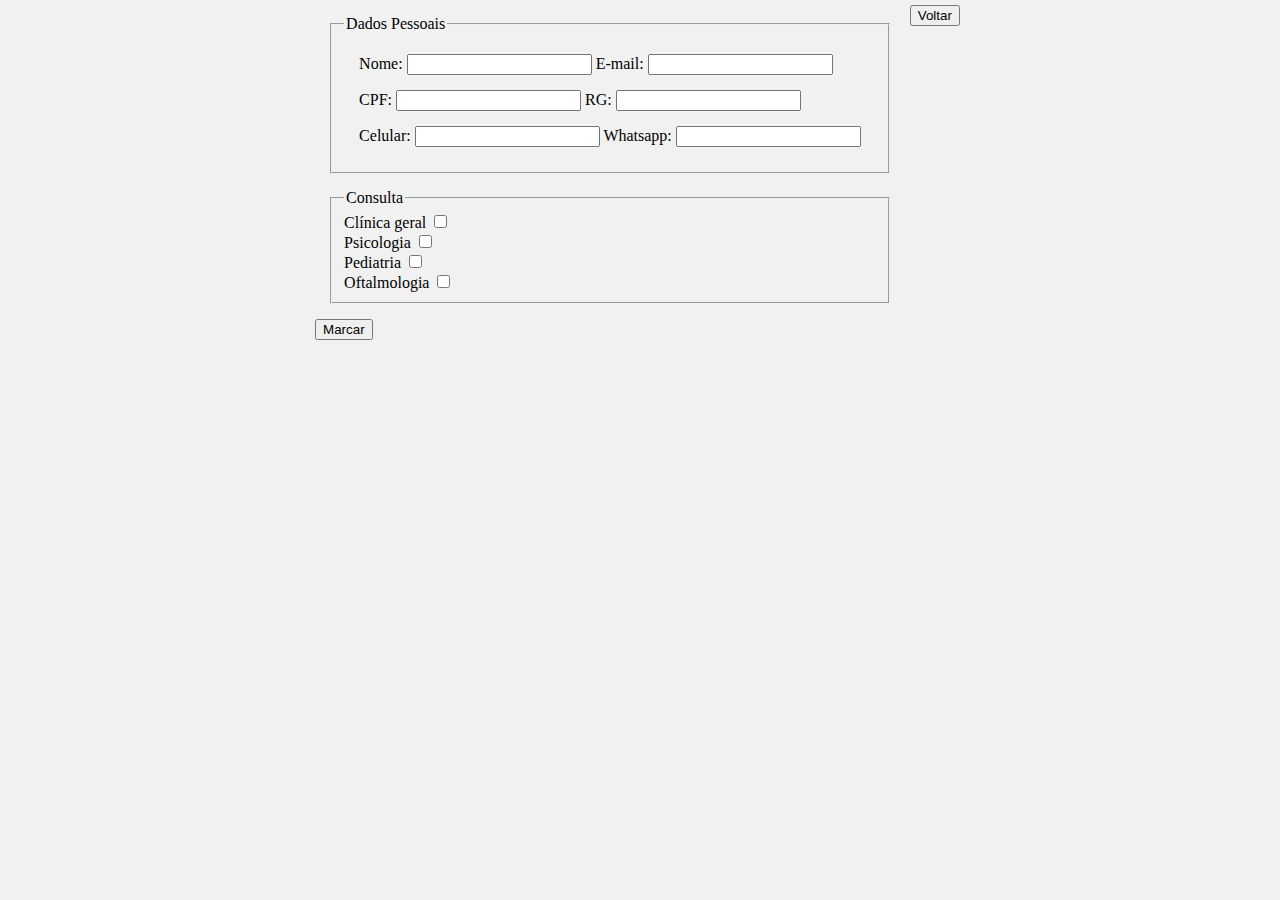
<file: agendaConsulte.html>
<!DOCTYPE html>
<html lang="en">
<head>
    <meta charset="UTF-8">
    <meta name="viewport" content="width=device-width, initial-scale=1.0">
    <title>Agende Uma Consulta</title>
    <link rel="stylesheet" href="base.css">
</head>
<body>
    <form action="">
        <fieldset>
            <legend>Dados Pessoais</legend>
            <div class="row">
                <label>Nome:</label> <input type="text">
                <label>E-mail:</label> <input type="email">
            </div>
            <div class="row">
                <label>CPF:</label> <input type="text">
                <label>RG:</label> <input type="text">
            </div>
            <div class="row">
                <label>Celular:</label> <input type="text">
                <label>Whatsapp:</label> <input type="text">
            </div>
        </fieldset>
        <fieldset>
            <legend>Consulta</legend>
            <div>
            <label>Clínica geral</label> <input type="checkbox" name="Clínica geral" id="Clínica geral">
            </div>
            <div>
            <label>Psicologia</label> <input type="checkbox" name="Psicologia" id="Psicologia">
           </div>
           <div>
            <label>Pediatria</label> <input type="checkbox" name="Pediatria" id="Pediatria">
           </div>
           <div>
            <label>Oftalmologia</label> <input type="checkbox" name="Oftalmologia" id="Oftalmologia">
           </div>
        </fieldset>
        <button class="marcar">Marcar</button>
        
    </form>
    <a href="index.html" class="voltar">
        <button>Voltar</button>
    </a>
    
</body>
</html>
</file>
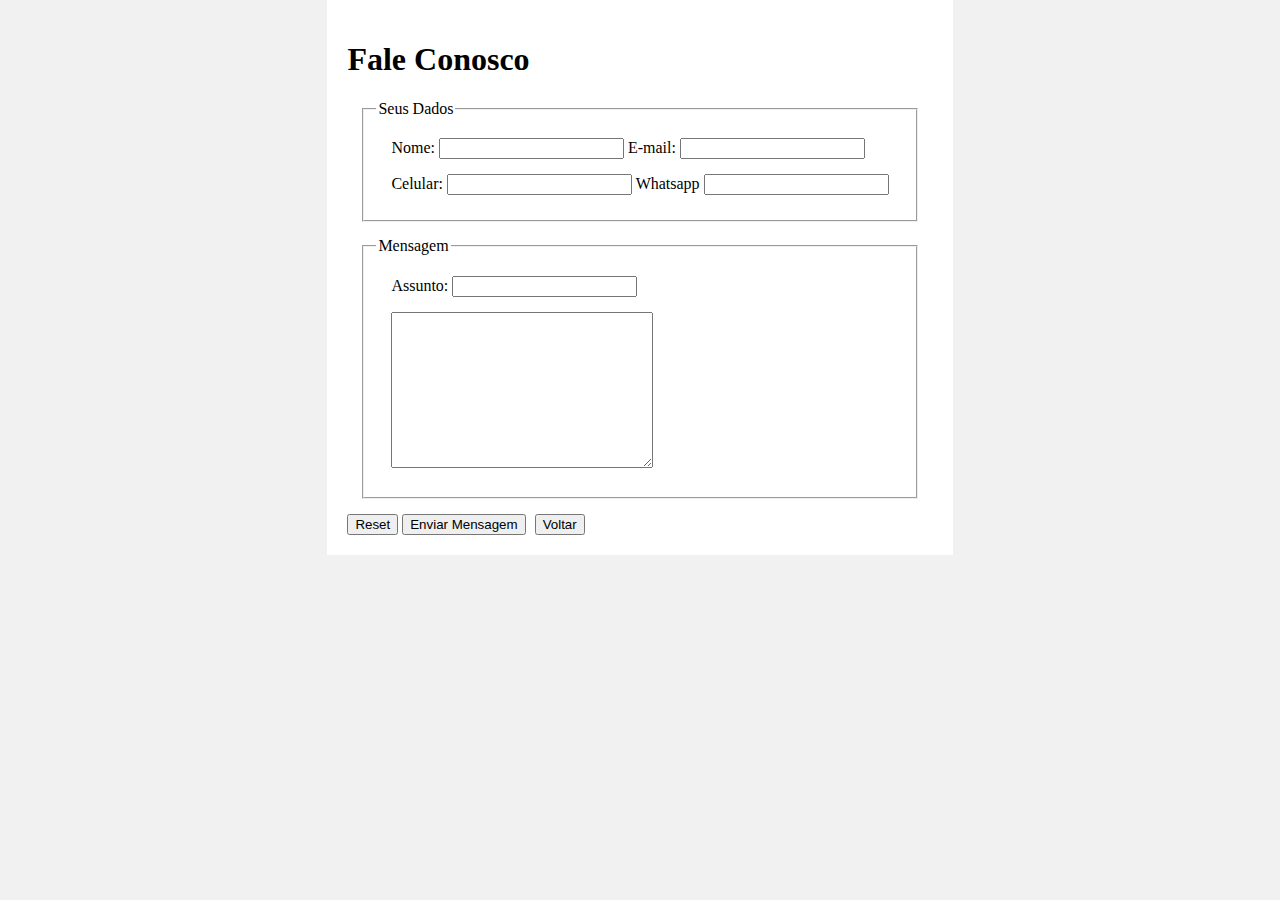
<file: FaleConosco.html>
<!DOCTYPE html>
<html lang="pt-br">
<head>
    <meta charset="UTF-8">
    <meta name="viewport" content="width=device-width, initial-scale=1.0">
    <title>Fale Conosco</title>
    <link rel="stylesheet" href="base.css">
</head>
<body>
    <div class="content">
    <h1>Fale Conosco</h1>
    <fieldset>
        <legend>Seus Dados</legend>
        <form action="contect">
        <div class="row">
        <label>Nome: </label> <input type="text">
        <label>E-mail:</label> <input type="email" class="email">
        </div>
        <div class="row">
         <label for="">Celular:</label> <input type="text">
         <label for="">Whatsapp</label> <input type="text">
        </div>
    </fieldset>
    <fieldset>
        <legend>Mensagem</legend>
        <div class="row">
         <label>Assunto:</label> <input type="text">
        </div>
        <div class="row">
        <textarea name="Mensagem" id="" cols="30" rows="10"></textarea>
        </div>
        </form>
    </fieldset>
    <button type="reset">Reset</button>
    <button type="submit">Enviar Mensagem</button>
    <a href="index.html"><button>Voltar</button></a>
    </div>
</body>
</html>
</file>
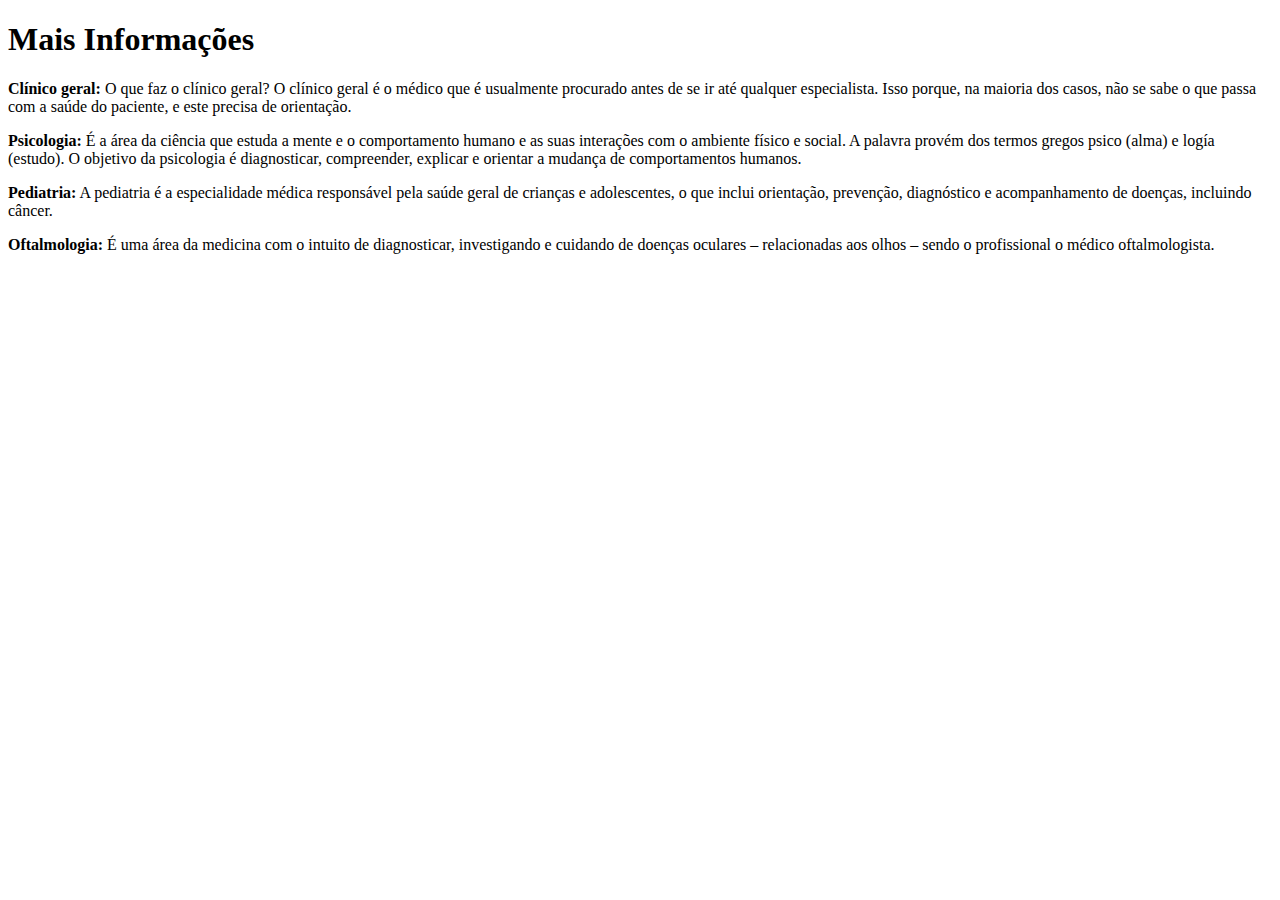
<file: info.html>
<!DOCTYPE html>
<html lang="en">
<head>
    <meta charset="UTF-8">
    <meta name="viewport" content="width=device-width, initial-scale=1.0">
    <title>Mais Informações</title>
</head>
<body>
    <h1>Mais Informações</h1>
    
    <p><b>Clínico geral:</b> O que faz o clínico geral? O clínico geral é o médico que é usualmente procurado antes de se ir até qualquer especialista. Isso porque, na maioria dos casos, não se sabe o que passa com a saúde do paciente, e este precisa de orientação.</p>

    <p><b>Psicologia:</b> É a área da ciência que estuda a mente e o comportamento humano e as suas interações com o ambiente físico e social. A palavra provém dos termos gregos psico (alma) e logía (estudo). O objetivo da psicologia é diagnosticar, compreender, explicar e orientar a mudança de comportamentos humanos.</p>

    <p><b>Pediatria:</b> A pediatria é a especialidade médica responsável pela saúde geral de crianças e adolescentes, o que inclui orientação, prevenção, diagnóstico e acompanhamento de doenças, incluindo câncer.</p>

    <p><b>Oftalmologia:</b> É uma área da medicina com o intuito de diagnosticar, investigando e cuidando de doenças oculares – relacionadas aos olhos – sendo o profissional o médico oftalmologista.</p>
</body>
</html>
</file>
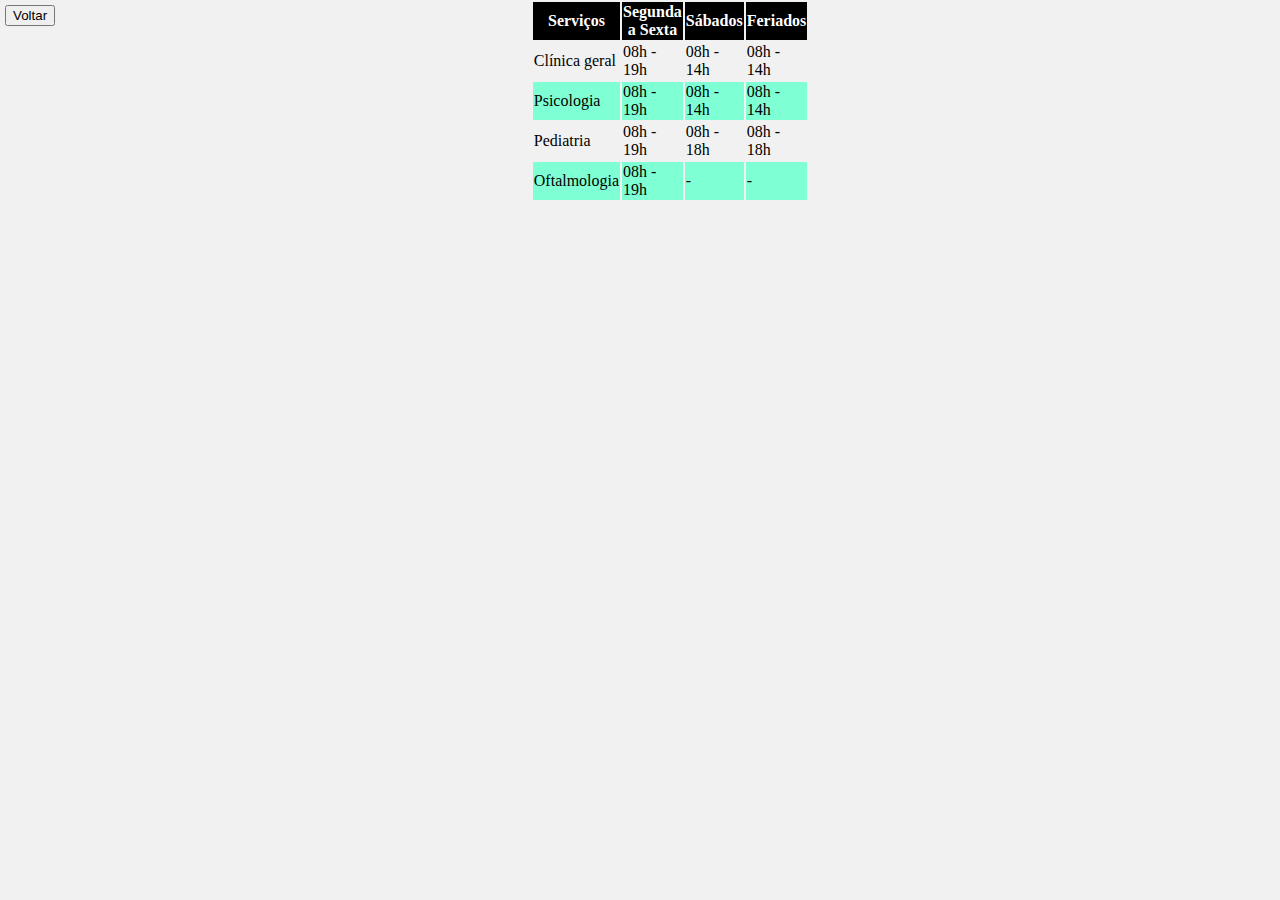
<file: QuadroHorarios.html>
<!DOCTYPE html>
<html lang="en">
<head>
    <meta charset="UTF-8">
    <meta name="viewport" content="width=device-width, initial-scale=1.0">
    <title>Quadro De Horarios</title>
    <link rel="stylesheet" href="base.css">
</head>
<body>
    <table  width="250" align="center">
    <thead>
        <tr>
            <th>Serviços</th>
            <th title="Dias Úteis">Segunda a Sexta</th>
            <th>Sábados</th>
            <th>Feriados</th>
        </tr>
    </thead>
    <tbody>
        <tr>
          <td>Clínica geral</td>
          <td>08h - 19h</td>
          <td>08h - 14h</td>
          <td>08h - 14h</td>
        </tr>
        <tr>
            <td>Psicologia</td>
            <td>08h - 19h</td>
            <td>08h - 14h</td>
            <td>08h - 14h</td>
        </tr>
        <tr>
            <td>Pediatria</td>
            <td>08h - 19h</td>
            <td>08h - 18h</td>
            <td>08h - 18h</td>
        </tr>
        <tr>
            <td>Oftalmologia</td>
            <td>08h - 19h</td>
            <td> - </td>
            <td> - </td>
        </tr>
    </tbody>

        <a href="index.html" class="voltar">
            <button>Voltar</button>
        </a>
       
    
</body>
</html>
</file>
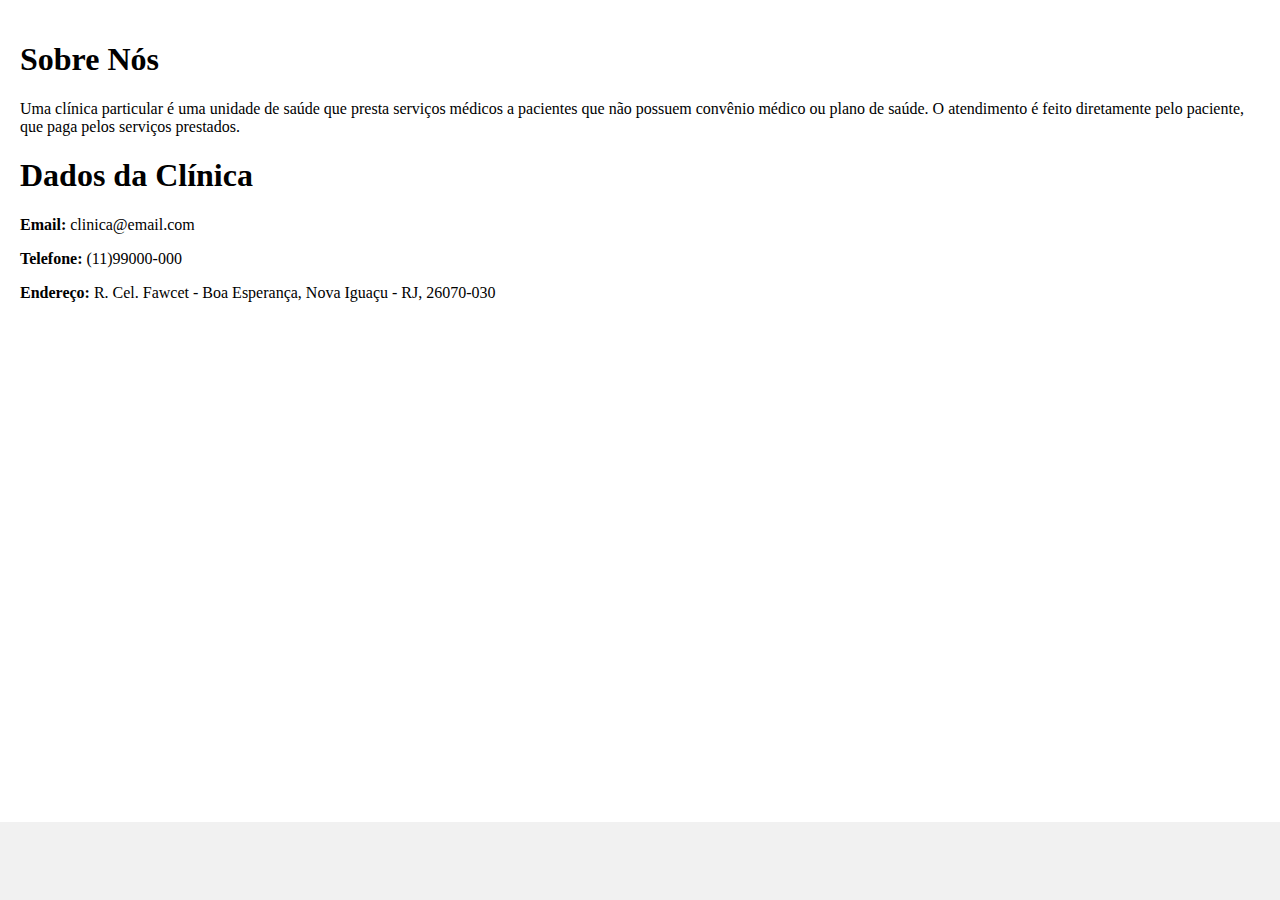
<file: sobrenosEDados.html>
<!DOCTYPE html>
<html lang="en">
<head>
    <meta charset="UTF-8">
    <meta name="viewport" content="width=device-width, initial-scale=1.0">
    <title>Sobre Nós e Dados da Clínica</title>
    <link rel="stylesheet" href="base.css">
</head>
<body>
    <div class="content">
    <h1>Sobre Nós</h1>
    <p>Uma clínica particular é uma unidade de saúde que presta serviços médicos a pacientes que não possuem convênio médico ou plano de saúde. O atendimento é feito diretamente pelo paciente, que paga pelos serviços prestados.</p>

    
    <h1>Dados da Clínica</h1>
    <p><b>Email:</b> clinica@email.com</p>
    <p><b>Telefone:</b> (11)99000-000</p>
    <p><b>Endereço:</b> R. Cel. Fawcet - Boa Esperança, Nova Iguaçu - RJ, 26070-030
    </p>
    <iframe src="https://www.google.com/maps/embed?pb=!1m18!1m12!1m3!1d58884.69174262405!2d-43.50987375136716!3d-22.717339799999994!2m3!1f0!2f0!3f0!3m2!1i1024!2i768!4f13.1!3m3!1m2!1s0x99689afcd0b0ed%3A0x9a12740e34c1d0be!2zQ2zDrW5pY2EgZGEgRmFtw61saWE!5e0!3m2!1spt-BR!2sbr!4v1698614643405!5m2!1spt-BR!2sbr" width="600" height="450" style="border:0;" allowfullscreen="" loading="lazy" referrerpolicy="no-referrer-when-downgrade"></iframe>
   </div>
</body>
</html>
</file>
<file: base.css>
html, body {
    margin: 0;
}
body {
    background-color: #f1f1f1;
    display: flex;
    justify-content: center;
}

.wrapper {
    width: 1200px;
    display: flex;
    margin: 0 auto;
    background-color: aquamarine;
}
.main {
    display: flex;
    flex-flow: column;
    width: 85%;
}
.menu {
    width: 15%;
    background-color: aqua;
    padding: 10px 20px 0px;
}
.header {
    background-color: rgb(5, 108, 108);
    min-height: 80px;
    
}
.content {
    background-color: white;
    min-height: 300px;
    padding: 20px;
}
.footer {
    background-color: rgb(99, 56, 240);
    min-height: 30px;
}

.row{
    margin: 15px;
    display: block;
}

fieldset{
    margin: 15px;
}

table thead th{
    background-color: black;
    color: white;
   }

   table tfoot td{
    background-color: aqua;
    text-align: center;
   }

   table tbody tr:nth-child(even) td{
    background-color: aquamarine;
   }
   
   table tbody tr:hover td{
    background-color: blue;
   }

   ul{
    margin: 15px;
   }

   a{
    margin: 5px;
   }

   li{
    margin: 5px;
    font-size: 15px;
    display: inline-block;
   }
   
   iframe{
    margin: 15px;
   }
</file>
